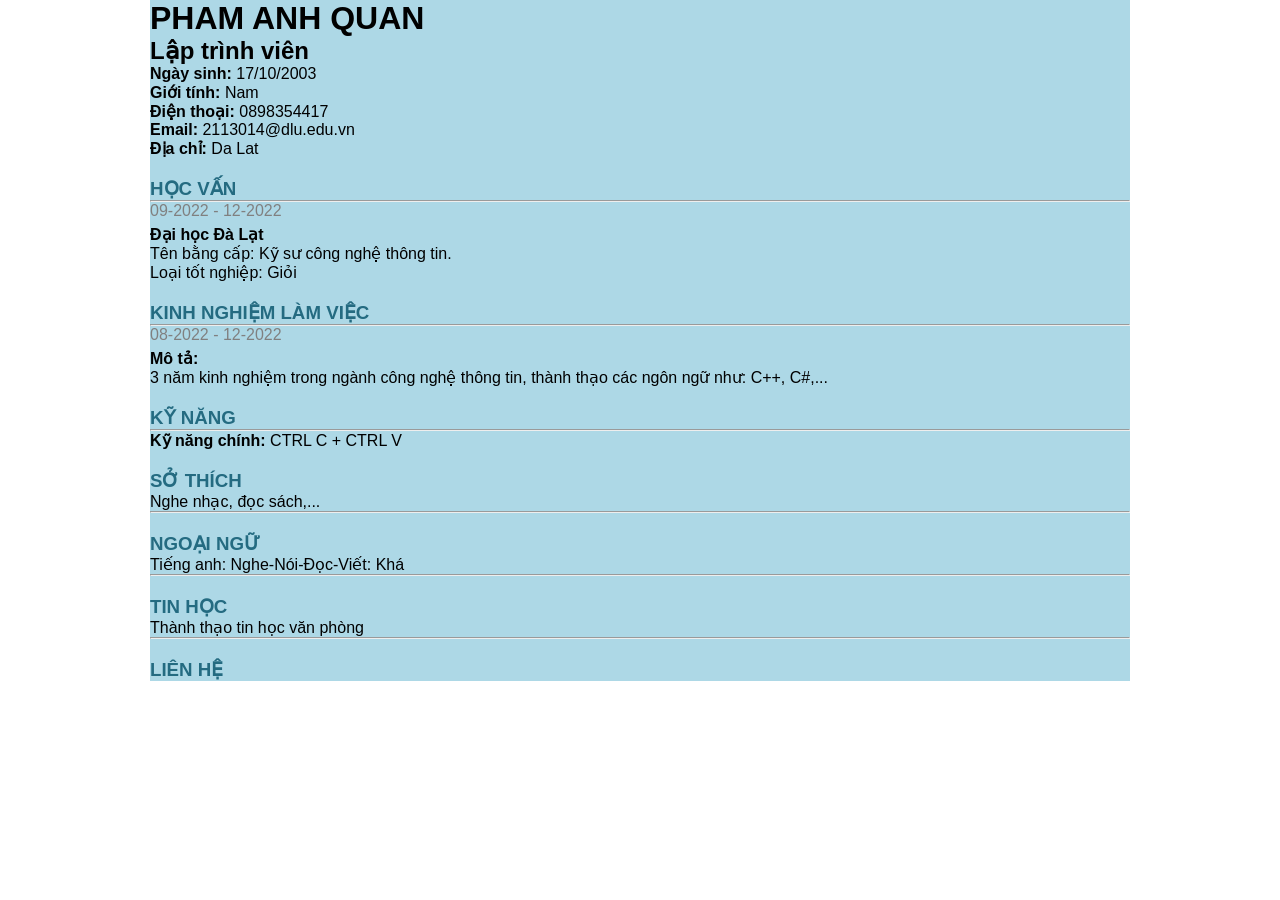
<file: CV_demo-main/index.html>
<!DOCTYPE html>
<html>
    <head>
        <title>CV_PhamAnhQuan</title>
        <meta charset="UTF-8">
        <link rel="stylesheet" href="main.css">
        
    </head>
    <body>
        <div class="container">
            <header>
                <h1>Pham ANh QUan</h1>
                
                <h2>Lập trình viên</h2>
                <ul class="header_info"> </strong>
                    <li><strong>Ngày sinh:</strong> 17/10/2003 </li>
                    <li><strong>Giới tính:</strong> Nam</li>
                    <li><strong>Điện thoại:</strong> 0898354417</li>
                    <li><strong>Email:</strong> 2113014@dlu.edu.vn</li>
                    <li><strong>Địa chỉ:</strong> Da Lat</li>
                </ul>
                
                
                
            </header>
            <div class="hoc_van">
                <h3>Học vấn</h3>
                <hr>
                <div class="hocvan_time">
                    <p class="time">09-2022 - 12-2022</p>
                </div>
                <div class="hocvan_ten-truong">
                    <p><strong>Đại học Đà Lạt</strong></p>
                </div>
                <div class="hocvan_others">
                    <p>Tên bằng cấp: Kỹ sư công nghệ thông tin.</p>
                    <p>Loại tốt nghiệp: Giỏi</p>
                </div>

            </div>
            <div class="experience">
                <h3>Kinh nghiệm làm việc</h3>
                <hr>
                <div class="experience_time">
                    <p class="time">08-2022 - 12-2022 </p>
                </div>
                <div class="experience_describe">
                    <p><strong>Mô tả:</strong></p>
                    <p>3 năm kinh nghiệm trong ngành công nghệ thông tin, thành thạo các ngôn ngữ như: C++, C#,...</p>

                </div>

            </div>
            <div class="skill">
                <h3>Kỹ năng</h3>
                <hr>
                <p><strong>Kỹ năng chính: </strong>CTRL C + CTRL V</p>
            </div>
            <div class="other">
                <h3>Sở thích</h3>
                <p>Nghe nhạc, đọc sách,...</p>
                <hr>
                <h3>Ngoại ngữ</h3>
                <p>Tiếng anh: Nghe-Nói-Đọc-Viết: Khá</p>
                <hr>
                <h3>Tin học</h3>
                <p>Thành thạo tin học văn phòng</p>
                <hr>
                <h3>Liên hệ</h3>
                <p></p>

            </div>

         </div>


    </body>
</html>
</file>
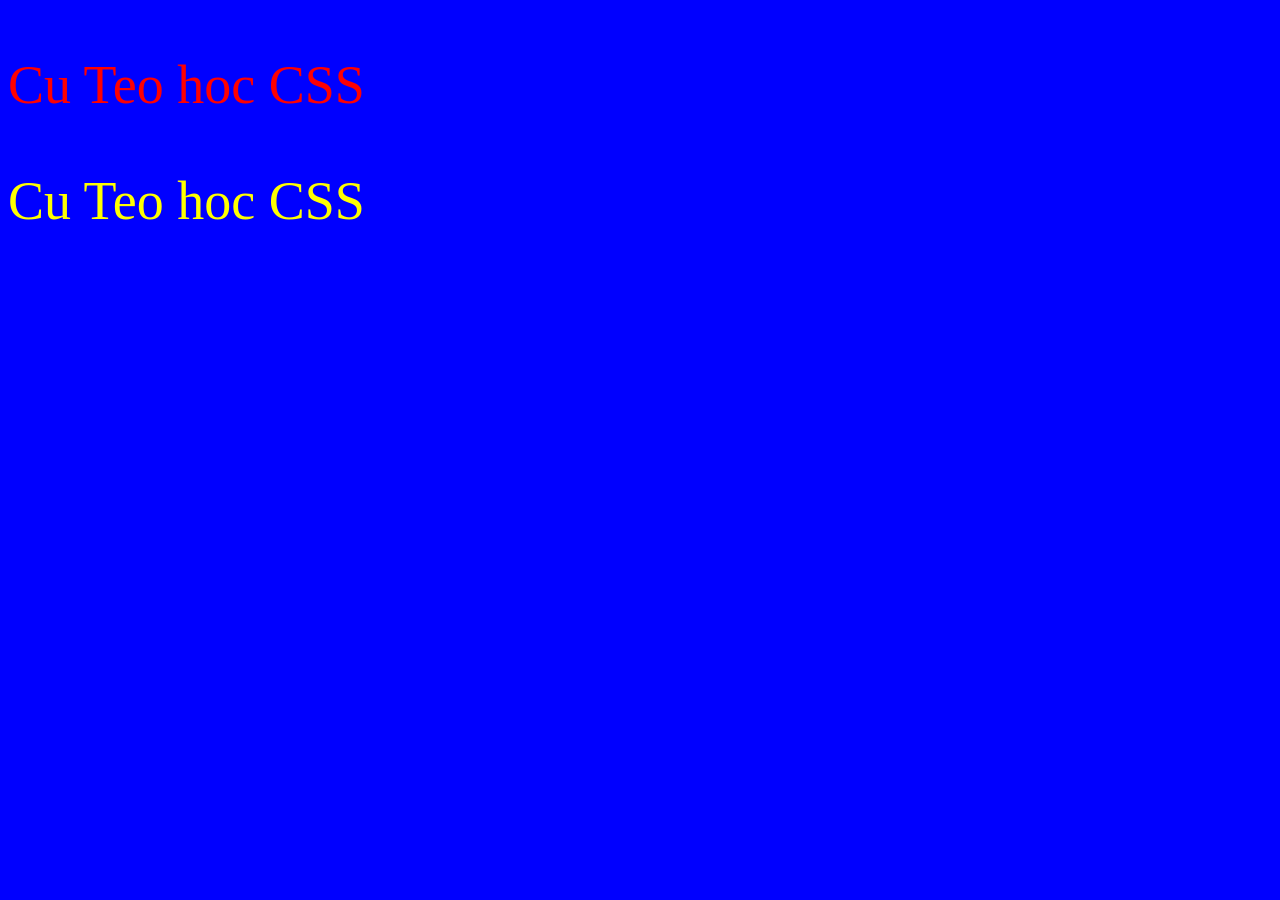
<file: web/CSS(1)/index.html>
<!DOCTYPE html>
<html>
<head>
    <meta charset="UTF-8">
    <title>Document</title>
    <link rel="stylesheet" href="style.css">
    <style>
        p{
            color: red;
            font-size: 54px;
        }
    </style>
</head>
<body>
    <p>Cu Teo hoc CSS</p>
    <body>
        <p style="color: yellow">Cu Teo hoc CSS</p>
    </body>
</body>
</html>
</file>
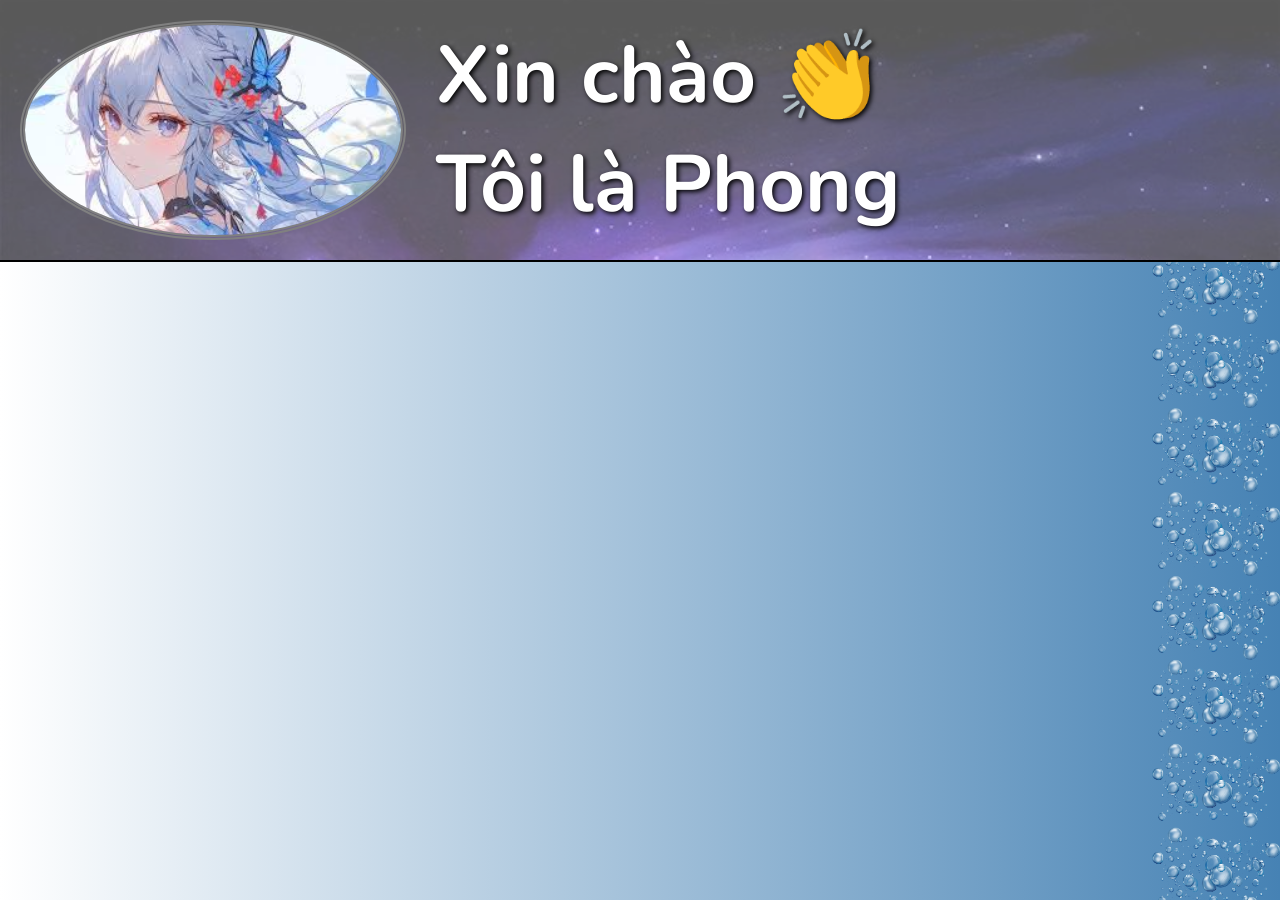
<file: web/CSS(13)/index.html>
<!DOCTYPE html>
<html lang="en">
<head>
    <meta charset="UTF-8">
    <title>background image</title>
    <link rel="stylesheet" href="style.css">
</head>
<body>
    <div class="container">
        <section class="cv">
            <figure class="profile-pic-figure">
                <img src="image.jpg" alt="Profile Picture" title="My Profile Picture" width="800" height="800">
                <figcaption class="offscreen">Tim Berners Lee</figcaption>
            </figure>
            <h1 class="h1">
                <span class="nowrap">Xin chào 👏</span>
                <span class="nowrap">Tôi là Phong</span>
            </h1>
        </section>
    </div>
</body>
</html>
</file>
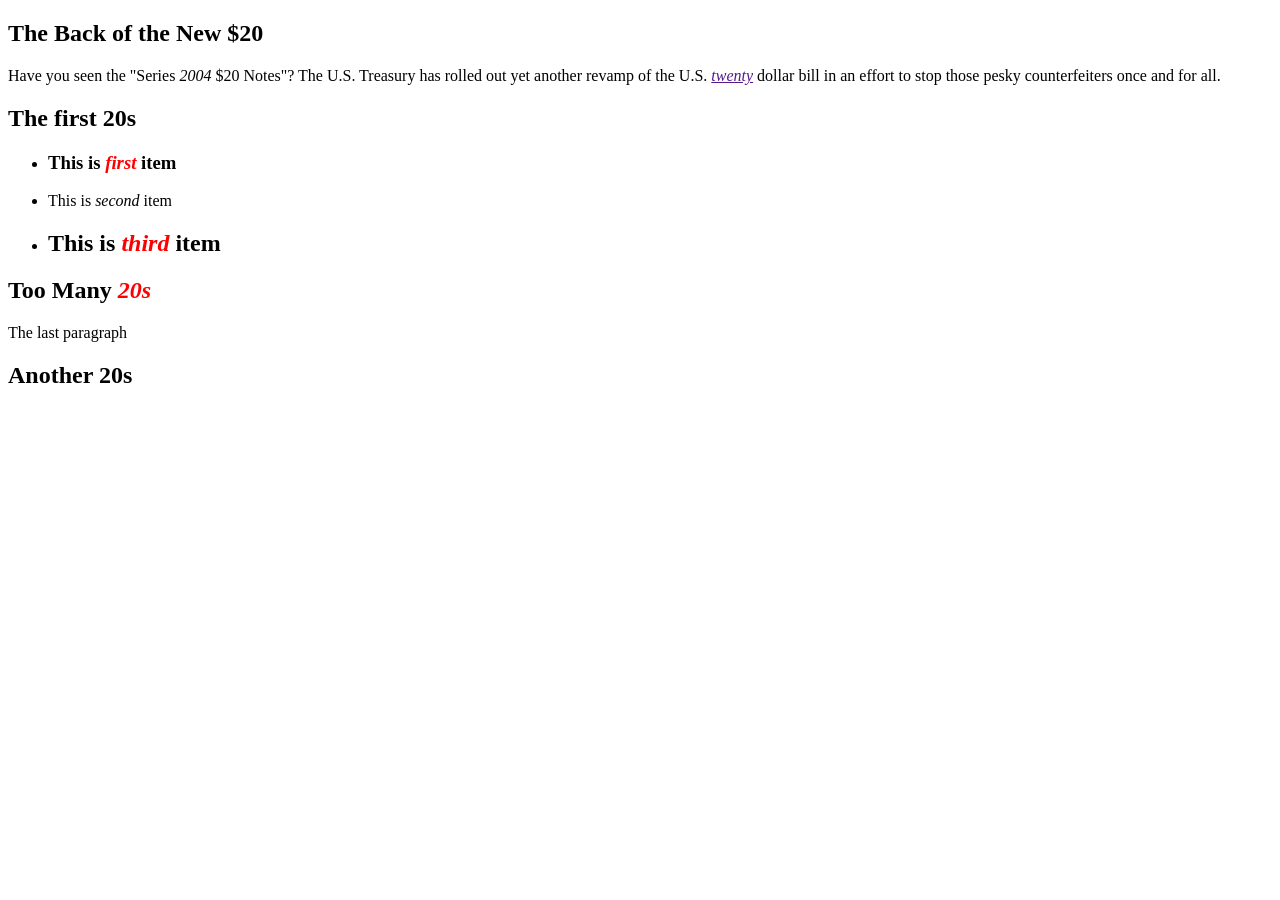
<file: web/CSS(8)/index.html>
<!DOCTYPE html>
<html>
<head>
    <meta charset="utf-8">
    <title>Selectors</title>
    <style>
/*{color: red;}
   h2{color: red;}
.greencolor{color:green}*/
h1 em, h2 em, h3 em { color: red; }
    </style>
</head>

 

<body>
    <h2 class="greencolor">The Back of the New $20</h2>
    <p>Have you seen the "Series <em>2004</em> $20 Notes"? The U.S. Treasury has rolled out yet another revamp of the
        U.S. <a href=""><em>twenty</em></a> dollar bill in an effort to stop those pesky counterfeiters once and for
        all.</p>
    <h2 class="greencolor">The first 20s</h2>

    <ul>
        <li>
            <h3>This is <em>first</em> item</h3>
        </li>
        <li>This is <em>second</em> item</li>
        <li>
            <h2>This is <em>third</em> item</h2>
        </li>

    </ul>

    <h2 id="yellowcolor">Too Many <em>20s</em></h2>
    <p class="violetcolor">The last paragraph</p>
    <h2>Another 20s</h2>
</body>
</html>
</file>
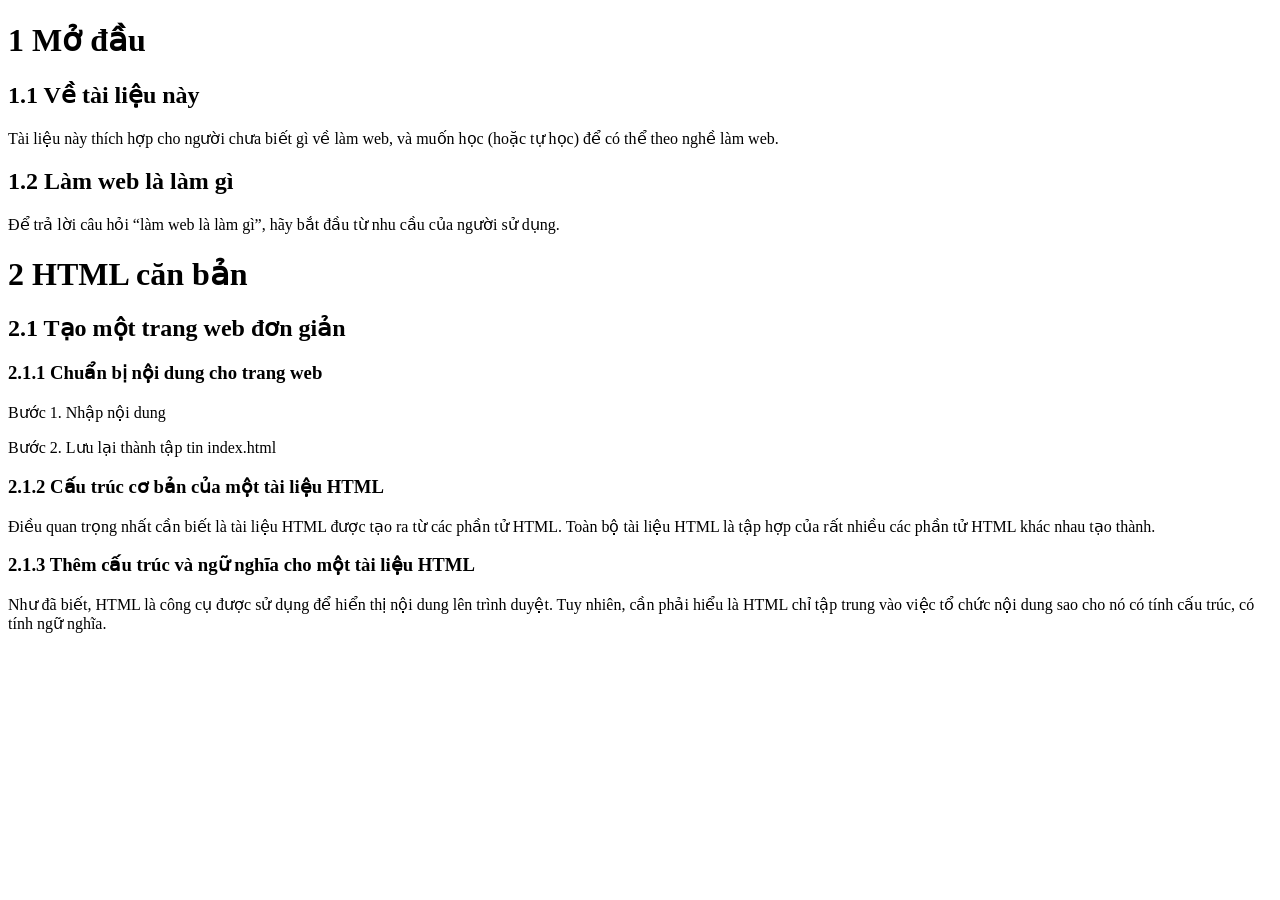
<file: web/Lab05/index.html>
<!DOCTYPE html>
<html>
    <head>  
        <title>Trang web dau tien</title>
    </head>
    <body>
       
        <h1>1 Mở đầu</h1>
        <h2>1.1 Về tài liệu này</h2>
        <p>Tài liệu này thích hợp cho người chưa biết gì về làm web, và muốn học (hoặc tự học) để có thể theo nghề làm web.</p>
        <h2>1.2 Làm web là làm gì</h2>
        <p>Để trả lời câu hỏi “làm web là làm gì”, hãy bắt đầu từ nhu cầu của người sử dụng.</p>
        <h1>2 HTML căn bản</h1>
        <h2>2.1 Tạo một trang web đơn giản</h2>
        <h3>2.1.1 Chuẩn bị nội dung cho trang web</h3>
        <p>Bước 1. Nhập nội dung</p>
        <p>Bước 2. Lưu lại thành tập tin index.html</p>
        <h3>2.1.2 Cấu trúc cơ bản của một tài liệu HTML</h3>
        <p>Điều quan trọng nhất cần biết là tài liệu HTML được tạo ra từ các phần tử HTML. Toàn bộ tài liệu HTML là tập hợp của rất nhiều các phần tử HTML khác nhau tạo thành.</p>
        <h3>2.1.3 Thêm cấu trúc và ngữ nghĩa cho một tài liệu HTML</h3>
        <p>Như đã biết, HTML là công cụ được sử dụng để hiển thị nội dung lên trình duyệt. Tuy nhiên, cần phải hiểu là HTML chỉ tập trung vào việc tổ chức nội dung sao cho nó có tính cấu trúc, có tính ngữ nghĩa. </p>
    </body>
</html>
</file>
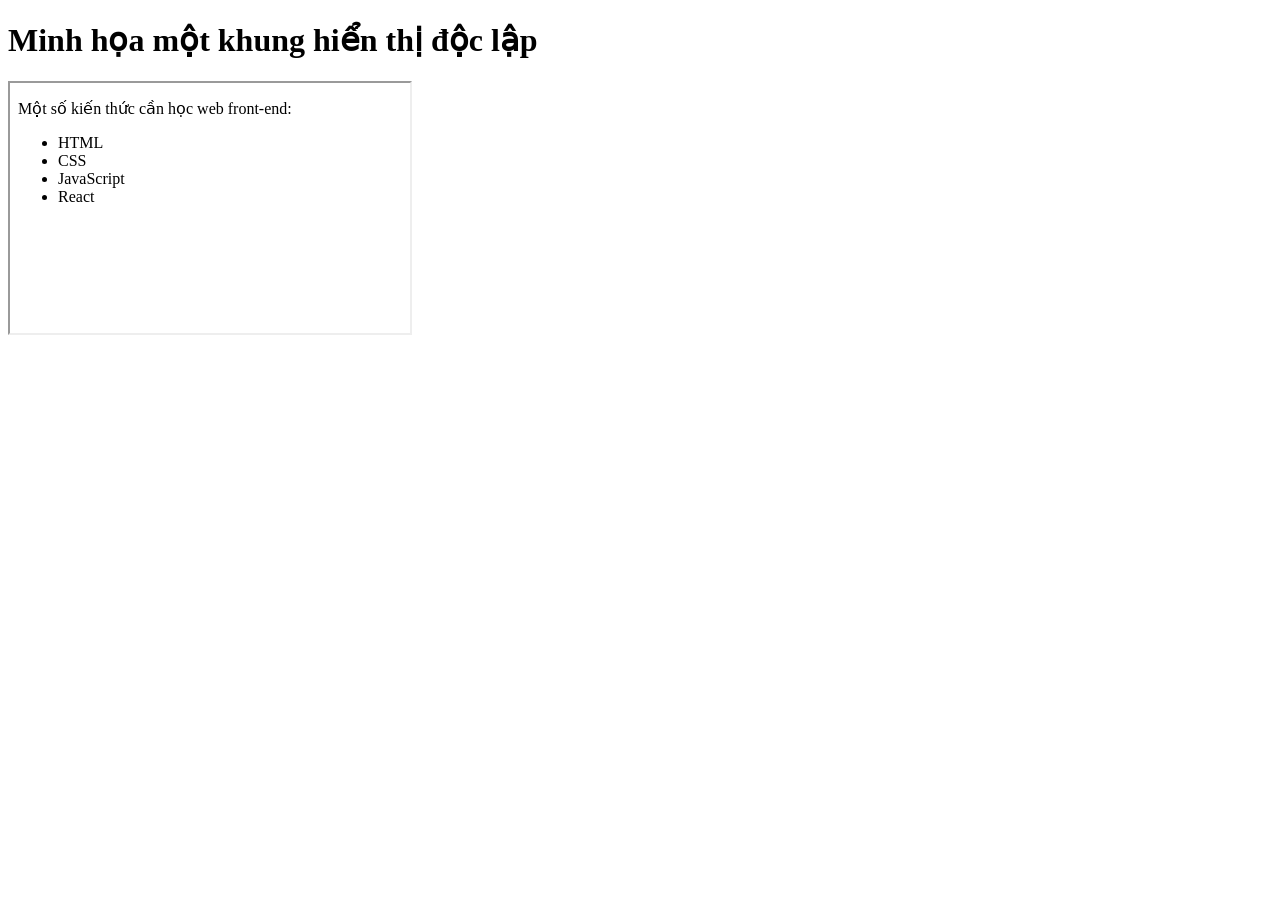
<file: web/Web_front_end(22)/index.html>
<!DOCTYPE html>
<html lang="en">
<head></head>
<body>
            <h1>Minh họa một khung hiển thị độc lập</h1>
            <iframe src="Danhsach.html" width="400" height="250">Trình duyệt của bạn không hỗ trợ iframe. Xem nội dung của Danh sách tại đây 
                <a href="Danhsach.html">Danhsách</a></iframe>
</body>
</html>
</file>
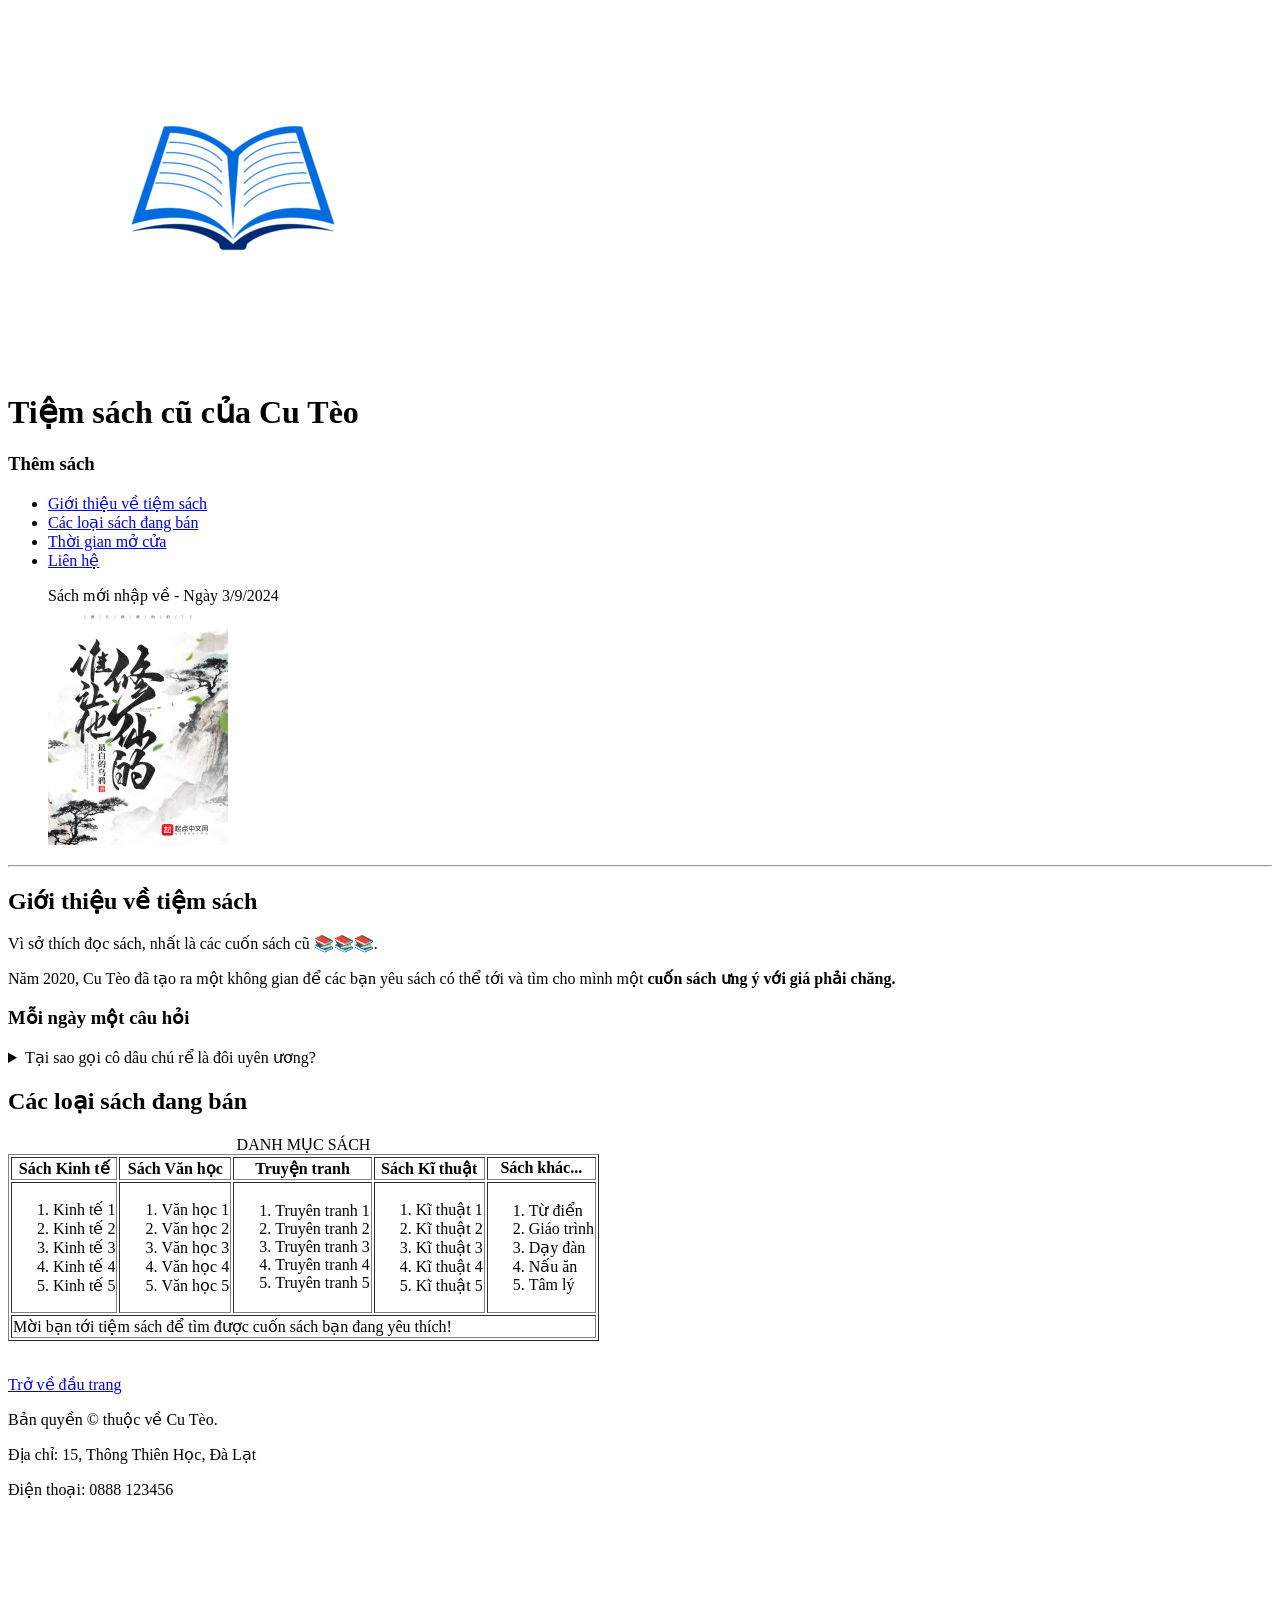
<file: web/Web_front_end(24,25,26)/SachCu/index.html>
<!DOCTYPE html>
<html>
<head>
    <meta charset="UTF-8">
    <meta name="author" content="Cu Tèo">
    <meta name="description" content="Trang chủ của tiệm sách cũ Cu Tèo">
    <title>Tiệm sách cũ Cu Tèo</title>
</head>
<body>
    <header>
        <!-- header-->
        <img src="sach.png" alt="logo">
        <h1>Tiệm sách cũ của Cu Tèo</h1>
        <h3>Thêm sách </h3>
        <nav>
            <ul>
                <li>
                    <a href="#gt-ve-tiem-sach">Giới thiệu về tiệm sách</a>
                </li>

                <li>
                    <a href="#danh-muc-sach">Các loại sách đang bán</a>
                </li>

                <li>
                    <a href="thoiGianMoCua.html">Thời gian mở cửa</a>
                </li>

                <li>
                    <a href="lienHe.html">Liên hệ</a>
                </li>
            </ul>
        </nav>

        <figure>
            <figcaption>Sách mới nhập về - Ngày 3/9/2024</figcaption>
            <img src="sach_moi_nhap.jpg" alt="Sách mới nhập" title="Sách mới nhập" width="180" height="240">
        </figure>
    </header><!-- end header-->

    <hr>
    <main>
        <!-- main -->
        <article id="gt-ve-tiem-sach">
            <h2>Giới thiệu về tiệm sách</h2>
            <p>Vì sở thích đọc sách, nhất là các cuốn sách cũ 📚📚📚.</p>
            <p>Năm <time datatime="2020">2020</time>,
                Cu Tèo đã tạo ra một không gian để các bạn yêu sách có thể tới
                và tìm cho mình một <strong>cuốn sách ưng ý với giá phải chăng.</strong></p>
        </article>

        <aside>
            <h3>Mỗi ngày một câu hỏi</h3>
            <details>
                <summary>Tại sao gọi cô dâu chú rể là đôi uyên ương?</summary>
                <p>Uyên ương là một loài vịt, gọi là vịt uyên ương. Chúng có ngoại hình đẹp và sống với nhau rất thủy chung.
                    Người ta lấy nó làm biểu tượng để gửi gắm thông điệp cho vợ chồng trong ngày cưới.
                </p>
            </details>
        </aside>

        <article id="danh-muc-sach">
            <h2>Các loại sách đang bán</h2>
            <table border="1">
                <caption>DANH MỤC SÁCH</caption>
                <thead>
                    <tr>
                        <th>Sách Kinh tế</th>
                        <th>Sách Văn học</th>
                        <th>Truyện tranh</th>
                        <th>Sách Kĩ thuật</th>
                        <th>Sách khác...</th>
                    </tr>
                </thead>

                <tbody>
                    <tr>
                        <td>
                            <ol>
                                <li>Kinh tế 1</li>
                                <li>Kinh tế 2</li>
                                <li>Kinh tế 3</li>
                                <li>Kinh tế 4</li>
                                <li>Kinh tế 5</li>
                            </ol>

                        </td>

                        <td>
                            <ol>
                                <li>Văn học 1</li>
                                <li>Văn học 2</li>
                                <li>Văn học 3</li>
                                <li>Văn học 4</li>
                                <li>Văn học 5</li>
                            </ol>
                        </td>

                        <td>
                            <ol>
                                <li>Truyên tranh 1</li>
                                <li>Truyên tranh 2</li>
                                <li>Truyên tranh 3</li>
                                <li>Truyên tranh 4</li>
                                <li>Truyên tranh 5</li>
                            </ol>

                        </td>

                        <td>
                            <ol>
                                <li>Kĩ thuật 1</li>
                                <li>Kĩ thuật 2</li>
                                <li>Kĩ thuật 3</li>
                                <li>Kĩ thuật 4</li>
                                <li>Kĩ thuật 5</li>
                            </ol>

                        </td>

                        <td>
                            <ol>
                                <li>Từ điển</li>
                                <li>Giáo trình</li>
                                <li>Dạy đàn</li>
                                <li>Nấu ăn</li>
                                <li>Tâm lý</li>
                            </ol>
                        </td>
                    </tr>
                </tbody>

                <tfoot>
                    <tr>
                        <td colspan="5">Mời bạn tới tiệm sách để tìm được cuốn sách bạn đang yêu thích!</td>
                    </tr>
                </tfoot>
            </table>
        </article>

        <br>

        <p>
            <a href="#">Trở về đầu trang</a>
        </p>
    </main><!-- end main -->

          <footer>
        <!-- footer -->
        <p>Bản quyền &copy; thuộc về Cu Tèo.</p>
       <p>Địa chỉ: 15, Thông Thiên Học, Đà Lạt</p>
       <p>Điện thoại: 0888 123456</p>
        <iframe src="https://www.google.com/maps/embed?pb=!1m18!1m12!1m3!1d3903.318559717998!2d108.43514984927833!3d11.952432239614359!2m3!1f0!2f0!3f0!3m2!1i1024!2i768!4f13.1!3m3!1m2!1s0x317113afd137e6b3%3A0x3573b36a8cd2202f!2zU8OhY2ggY8WpIMSQw6AgTOG6oXQgLSBIb2EgR2nhuqV5!5e0!3m2!1svi!2s!4v1678248052804!5m2!1svi!2s" width="600" height="450" style="border:0;" allowfullscreen="" loading="lazy" referrerpolicy="no-referrer-when-downgrade"></iframe>
    </footer><!-- end footer -->
</body>
</html>
</file>
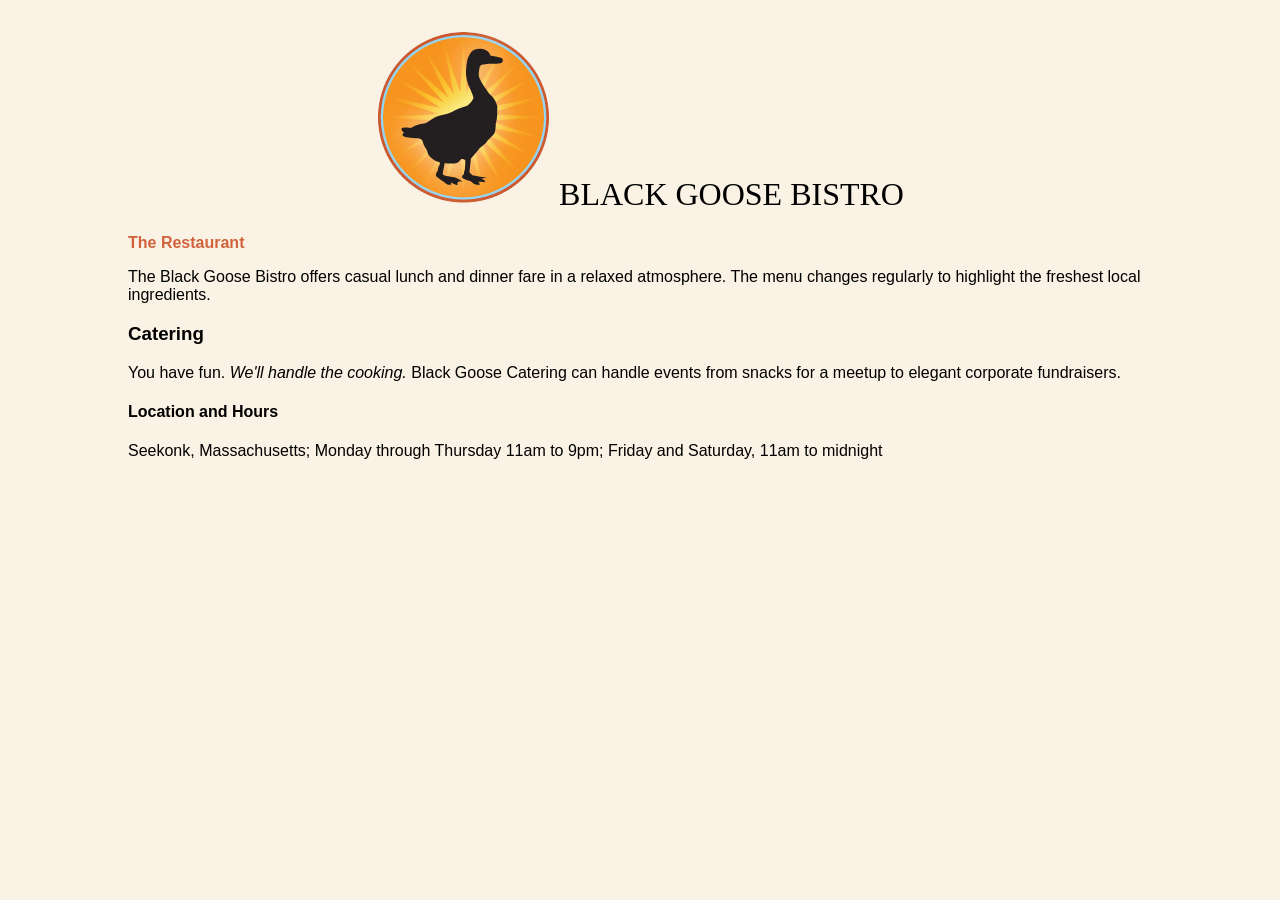
<file: web/Lab8.html>
<!DOCTYPE html>
<html>
    <head>
        <meta charset="urf-8">
        <title>Black Goose Bistro</title>
<style>
    body{
        background-color: #faf2e4;
        margin: 0 10%;
        font-family: sans-serif;

    }
    h1{
        text-align: center;
        font-family: serif;
        font-weight: normal;
        text-transform:  uppercase;
        border-bottom: 1 px soild #57b1dc;
        margin-top: 30px;
    }
    h2{
        color: #d1633c;
        font-size: 1em;
    }
</style>
    </head>
    <body>
        <h1><img src ="blackgoose.png"alt ="logi"> Black Goose Bistro</h1>
        <h2>The Restaurant</h2>
        <p>The Black Goose Bistro offers casual lunch and dinner fare in a relaxed atmosphere. The menu changes regularly to highlight the freshest local ingredients.</p>
        <h3>Catering</h3>
        <p>You have fun. <em>We'll handle the cooking.</em> Black Goose Catering can handle events from snacks for a meetup to elegant corporate fundraisers.</p>
        <h4>Location and Hours</h4>
        <p>Seekonk, Massachusetts; Monday through Thursday 11am to 9pm; Friday and Saturday, 11am to midnight</p>
    </body>
</html>
</file>
<file: CV_demo-main/main.css>
*{
    margin: 0;
    padding: 0;
    font-family: "Roboto", sans-serif;
}

   

h1{
    text-transform: uppercase;
    
}
img{
    display: block;
    border-radius: 50px;
    
}
.container{
   width: 980px;
   margin: 0 auto;
   background-color: lightblue;
   background-size: cover;
   
   
}
h3{
    text-transform: uppercase;
    color:#246B81;
    padding-top: 20px;
}
ul.header_info li{
    list-style: none;
}
.time{
    color: grey;
    padding-bottom: 5px;
}
</file>
<file: web/CSS(1)/style.css>
body{
    background-color: blue;
}
p {

    font-size: 41px;

    color: red;

}
</file>
<file: web/CSS(13)/style.css>
/* dùng font Nunito trên mạng */
@import url('https://fonts.googleapis.com/css2?family=Nunito:wght@200&display=swap');
/* Begin reset */
* {
    margin: 0;
    padding: 0;
    box-sizing: border-box;
}
img { display: block; }

.nowrap {
    white-space: nowrap;
}

.offscreen {
    position:absolute;
    left: -10000px;
}

/* End utility classes */

 

body {
    font-family: "Nunito", sans-serif;
    min-height: 100vh;
    background-color: aliceblue;
    background-image: url("bubble.png"), linear-gradient(to left,steelblue, #fff);
    background-repeat: repeat-y, no-repeat;
    background-position: right center;
    background-size: 10%, auto;
}

.container {
    background-color: rgb(251, 210, 156);
    background-image:url("anhnen1.jpg");
    background-size: cover;
}

 

.cv {
    border-bottom: 2px solid #000;
    padding: 20px;
    display: flex;
    justify-content: flex-start;
    align-items: center;
    gap: 30px;
    background-color:hsla(0, 0%, 100%, 0.35);
}

 

.h1 {
    font-size: 500%;
    color: #fff;
    text-shadow: 2px 2px 5px #000;

    /* background-color:hsla(0, 0%, 0%, 0.41);
    padding: 0.25rem;
    border-radius: 10px; */
}

 
.profile-pic-figure {
    width: 35%;
}

.profile-pic-figure img {
    width: 100%;
    height: auto;
    min-width: 100px;
    border: 5px double gray;
    border-radius: 50%;
}
</file>
